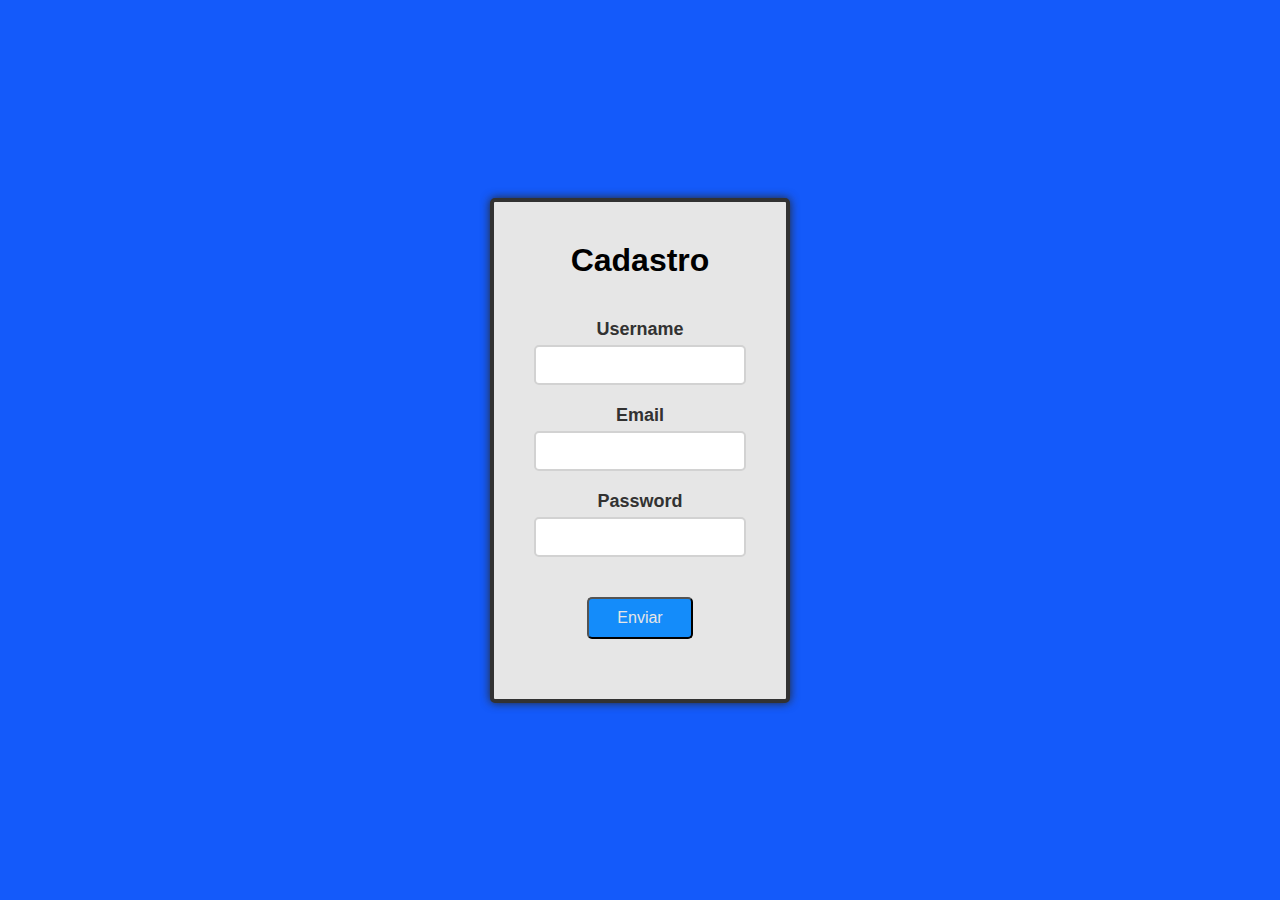
<file: index.html>
<!DOCTYPE html>
<html lang="pt-br">
<head>
    <meta charset="UTF-8">
    <meta name="viewport" content="width=device-width, initial-scale=1.0">
    <link rel="stylesheet" href="index.css">
    <title>Cadastro Simples</title>
</head>
<body>

    <div id="container">
        <h2>Cadastro</h2>
        <form action="./paginas/cadastrado.html">
            <div class="inputs">
                <label for="username">Username</label>
                <input type="text" name="username" id="username" required>
            </div>

            <div class="inputs">
                <label for="email">Email</label>
                <input type="text" name="email" id="email" required>
            </div>

            <div class="inputs">
                <label for="password">Password</label>
                <input type="password" name="password" id="password" required>
            </div>
                
            <div class="inputs">
                <button type="submit" id="btn_enviar">Enviar</button>
            </div>
        </form>
    </div>
    
    <script src="index.js"></script>
</body>
</html>
</file>
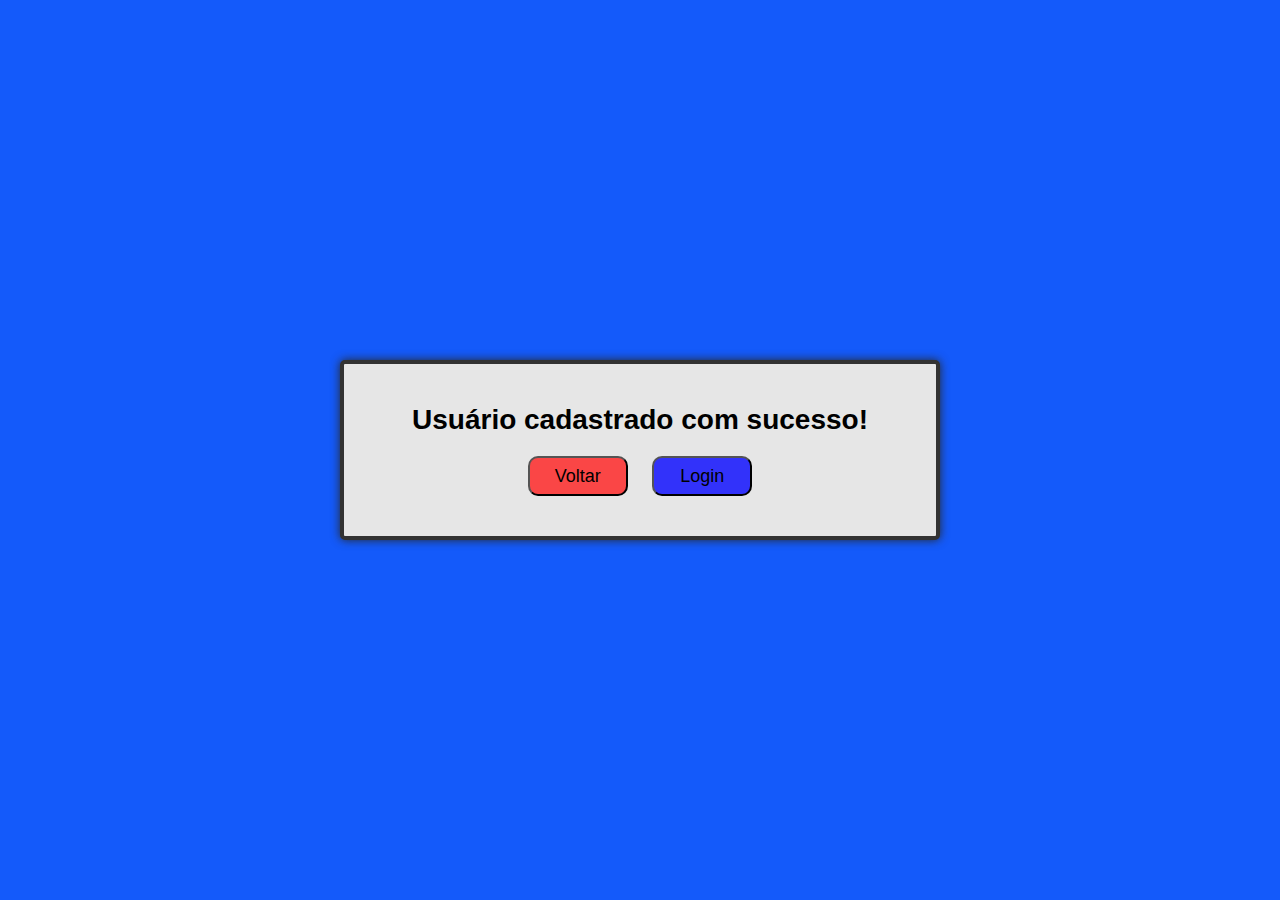
<file: paginas/cadastrado.html>
<!DOCTYPE html>
<html lang="pt-br">
<head>
    <meta charset="UTF-8">
    <meta name="viewport" content="width=device-width, initial-scale=1.0">
    <link rel="stylesheet" href="cadastrado.css">
    <title>Cadastrado com Sucesso</title>
</head>
<body>
    <div id="container">
        <h2>Usuário cadastrado com sucesso!</h2>
        <div class="inputs">
            <a href="../index.html"><button id="btn_voltar">Voltar</button></a>
            <a href="login.html"><button id="btn_login">Login</button></a>
        </div>
    </div>
</body>
</html>
</file>
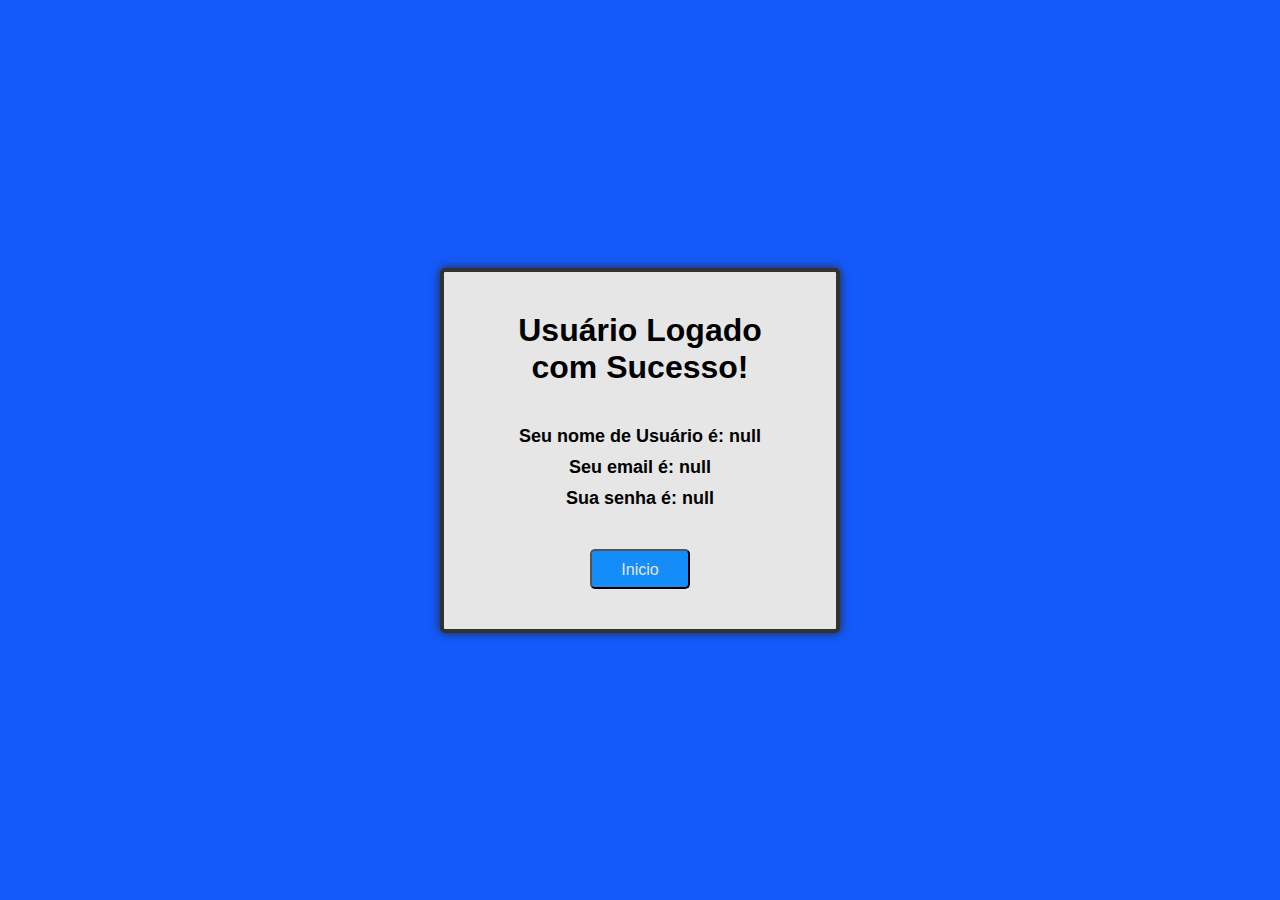
<file: paginas/logado.html>
<!DOCTYPE html>
<html lang="pt-br">
<head>
    <meta charset="UTF-8">
    <meta name="viewport" content="width=device-width, initial-scale=1.0">
    <link rel="stylesheet" href="logado.css">
    <title>Logado com sucesso</title>
</head>
<body>
    
    <script src="logado.js"></script>
</body>
</html>
</file>
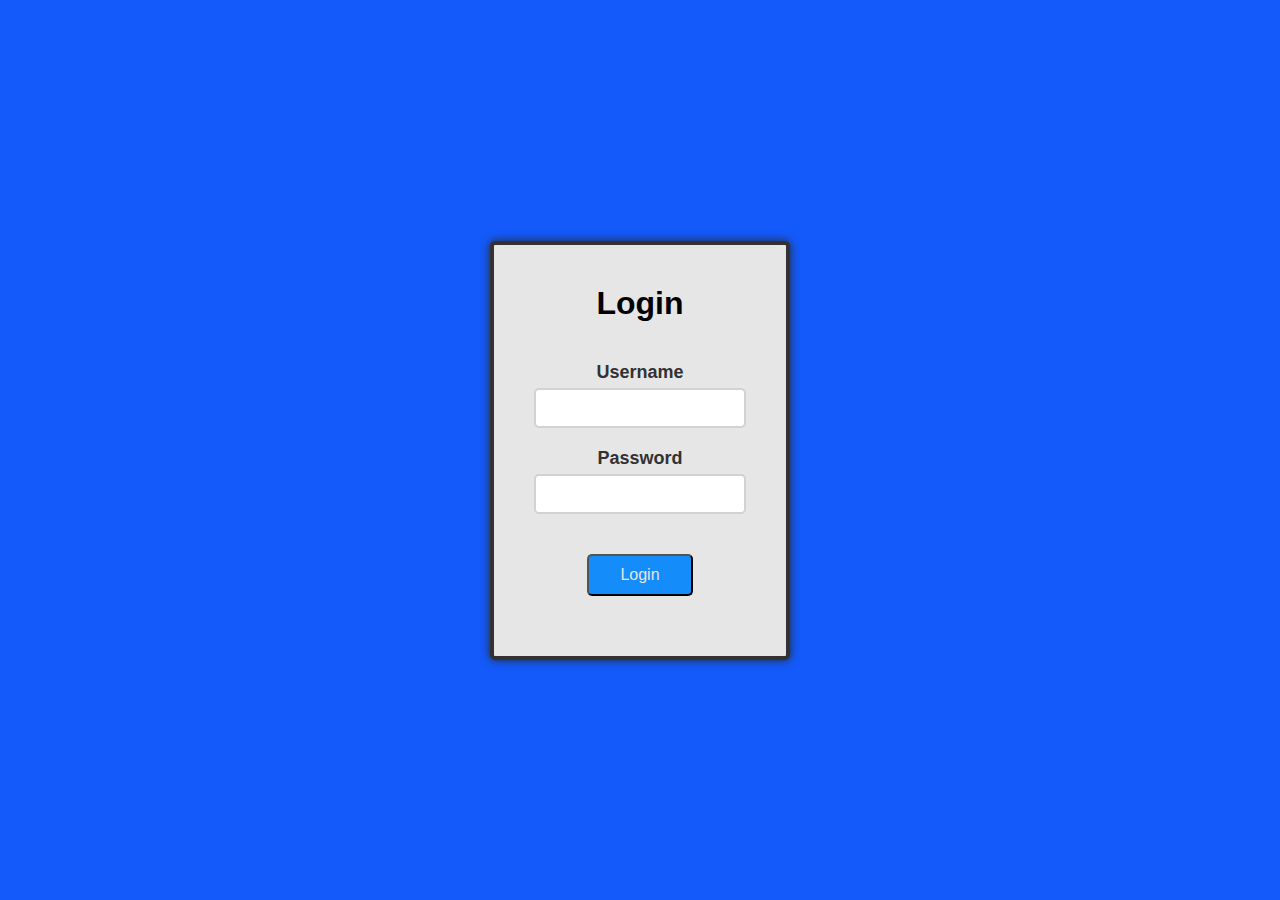
<file: paginas/login.html>
<!DOCTYPE html>
<html lang="pt-br">
<head>
    <meta charset="UTF-8">
    <meta name="viewport" content="width=device-width, initial-scale=1.0">
    <link rel="stylesheet" href="login.css">
    <title>Login</title>
</head>
<body>

    <div id="container">
        
        <h2>Login</h2>
       
            <div class="inputs">
                <label for="username">Username</label>
                <input type="text" name="username" id="username" required>
            </div>

            <div class="inputs">
                <label for="password">Password</label>
                <input type="password" name="password" id="password" required>
            </div>
                
            <div class="inputs">
                <button type="submit" id="btn_enviar">Login</button>
            </div>

    </div>
    
    <script src="login.js"></script>
</body>
</html>
</file>
<file: index.css>
* {

    margin: 0;
    padding: 0;
    box-sizing: border-box;
}

body {

    height: 100vh;
    font-family: Arial, Helvetica, sans-serif;
    display: flex;
    align-items: center;
    justify-content: center;
    background-color: rgb(20, 90, 250);
}

#container{

    padding: 40px;
    width: 300px;
    text-align: center;
    background-color: rgb(230, 230, 230);
    border: 4px solid rgb(50, 50, 50);
    border-radius: 5px;
    box-shadow: 0 0 10px rgb(40, 40, 40);
}

#container h2{

    font-size: 32px;
    margin-bottom: 40px;
}

#container label {

    margin-bottom: 5px;
    color: rgb(50, 50, 50);
    font-size: 18px;
    font-weight: bold;
    display: block;
}

.inputs{

    margin-bottom: 20px;
    text-align: center;
}


#username, #email, #password {

    width: 100%;
    padding: 10px;
    font-size: 14px;
    border: 2px solid rgb(210, 210, 210);
    border-radius: 5px;
}

#password{

    margin-bottom: 20px;
}

#help{

    width: 40px;
    height: 20px;
    font-size: 16px;
    background-color: transparent;
    border: 1px solid rgb(80,80,80);
    border-radius: 100%;
}

#username:focus, #email:focus, #password:focus{

    outline: none;
    border-color: rgb(10, 100, 250);
}

#btn_enviar{

    width: 50%;
    padding: 10px;
    color: rgb(230, 230, 230);
    font-size: 16px;
    background-color: rgb(20, 140, 250);
    border-radius: 5px;
    transition: 0.3s;
    cursor: pointer;
}

#btn_enviar:hover{

    background-color: rgb(20, 70, 250);
    border-color: rgb(250, 250, 250);
}
</file>
<file: paginas/cadastrado.css>
* {

    margin: 0;
    padding: 0;
    box-sizing: border-box;
}

body {

    height: 100vh;
    font-family: Arial, Helvetica, sans-serif;
    display: flex;
    align-items: center;
    justify-content: center;
    background-color: rgb(20, 90, 250);
}

#container{

    padding: 40px;
    width: 600px;
    text-align: center;
    background-color: rgb(230, 230, 230);
    border: 4px solid rgb(50, 50, 50);
    border-radius: 5px;
    box-shadow: 0 0 10px rgb(40, 40, 40);
}

#container h2{

    font-size: 28px;
    margin-bottom: 20px;
}

#container button{

    width: 100px;
    height: 40px;
    margin: 0 10px;
    font-size: 18px;
    border-radius: 10px;
}

#btn_voltar{

    background-color: rgb(250, 70, 70);
    transition: 0.3s;
}

#btn_voltar:hover{

    color: rgb(250, 250, 250);
    background-color: rgb(200, 30, 30);
    border-color: rgb(250, 250, 250);
    cursor: pointer;
}

#btn_login{

    background-color: rgb(50, 50, 250);
    transition: 0.3s;
}

#btn_login:hover{

    color: rgb(250, 250, 250);
    background-color: rgb(30, 30, 200);
    border-color: rgb(250, 250, 250);
    cursor: pointer;
}
</file>
<file: paginas/logado.css>
* {

    margin: 0;
    padding: 0;
    box-sizing: border-box;
}

body {

    height: 100vh;
    font-family: Arial, Helvetica, sans-serif;
    display: flex;
    align-items: center;
    justify-content: center;
    background-color: rgb(20, 90, 250);
}

#btn_inicio{

    width: 100px;
    height: 40px;
    padding: 10px;
    color: rgb(230, 230, 230);
    font-size: 16px;
    background-color: rgb(20, 140, 250);
    border-radius: 5px;
    transition: 0.3s;
    cursor: pointer;
}

#btn_inicio:hover{

    background-color: rgb(20, 70, 250);
    border-color: rgb(250, 250, 250);
}
</file>
<file: paginas/login.css>
* {

    margin: 0;
    padding: 0;
    box-sizing: border-box;
}

body {

    height: 100vh;
    font-family: Arial, Helvetica, sans-serif;
    display: flex;
    align-items: center;
    justify-content: center;
    background-color: rgb(20, 90, 250);
}

#container{

    padding: 40px;
    width: 300px;
    text-align: center;
    background-color: rgb(230, 230, 230);
    border: 4px solid rgb(50, 50, 50);
    border-radius: 5px;
    box-shadow: 0 0 10px rgb(40, 40, 40);
}

#container h2{

    font-size: 32px;
    margin-bottom: 40px;
}

#container label {

    margin-bottom: 5px;
    color: rgb(50, 50, 50);
    font-size: 18px;
    font-weight: bold;
    display: block;
}

.inputs{

    margin-bottom: 20px;
    text-align: center;
}


#username, #email, #password {

    width: 100%;
    padding: 10px;
    font-size: 14px;
    border: 2px solid rgb(210, 210, 210);
    border-radius: 5px;
}

#password{

    margin-bottom: 20px;
}

#help{

    width: 40px;
    height: 20px;
    font-size: 16px;
    background-color: transparent;
    border: 1px solid rgb(80,80,80);
    border-radius: 100%;
}

#username:focus, #email:focus, #password:focus{

    outline: none;
    border-color: rgb(10, 100, 250);
}

#btn_enviar{

    width: 50%;
    padding: 10px;
    color: rgb(230, 230, 230);
    font-size: 16px;
    background-color: rgb(20, 140, 250);
    border-radius: 5px;
    transition: 0.3s;
    cursor: pointer;
}

#btn_enviar:hover{

    background-color: rgb(20, 70, 250);
    border-color: rgb(250, 250, 250);
}
</file>
